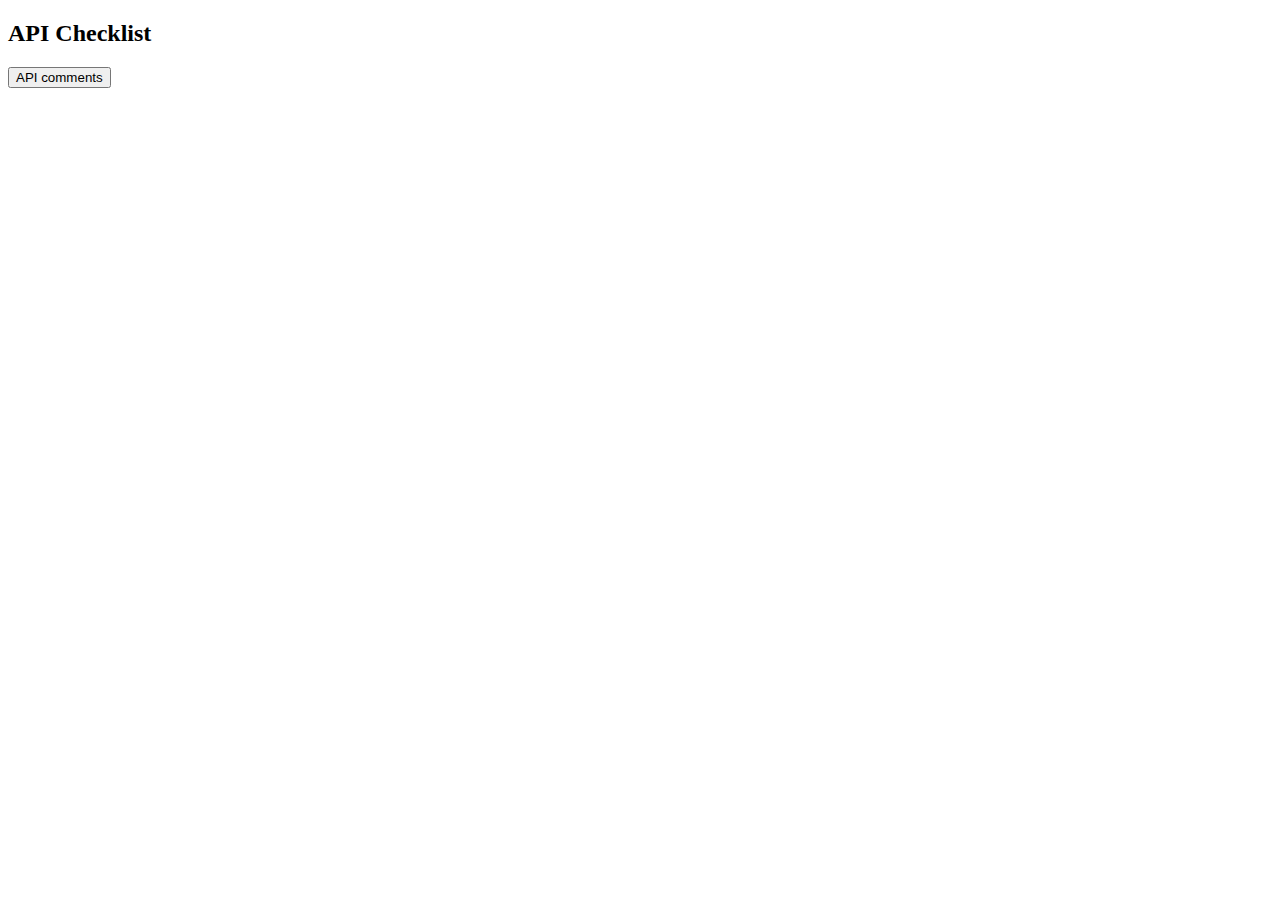
<file: index.html>
<!DOCTYPE html>
<html lang="en">
<head>
    <meta charset="UTF-8">
    <meta http-equiv="X-UA-Compatible" content="IE=edge">
    <meta name="viewport" content="width=device-width, initial-scale=1.0">
    <title>API Checklist</title>
</head>
<body>
    <h2>API Checklist</h2>
    <button onclick="loadCommentId()">API comments</button>
    <section id="comments">
        
    </section>
    <div id="comment">

    </div>
    <script src="js/api-checklist.js"></script>
</body>
</html>
</file>
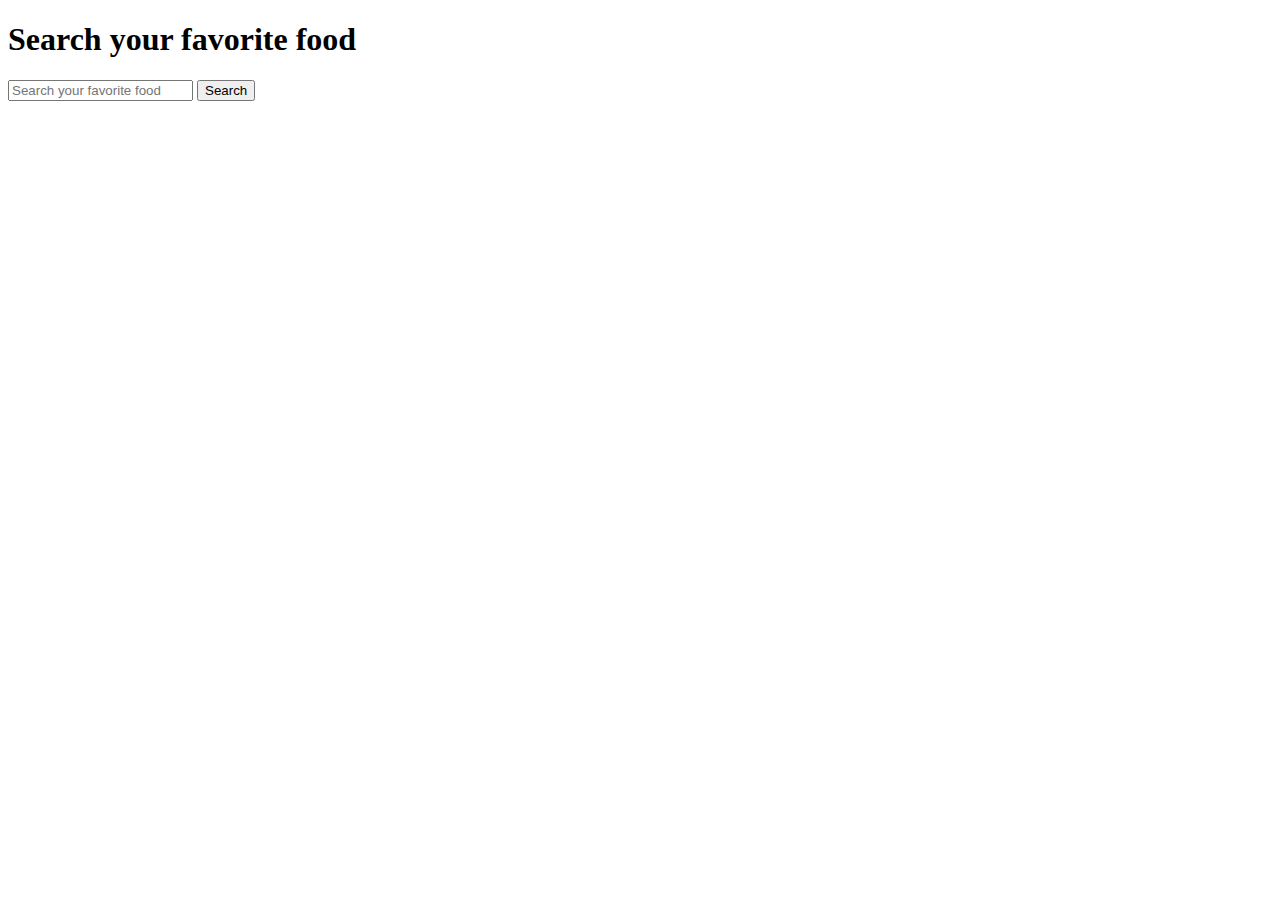
<file: mealdb.html>
<!DOCTYPE html>
<html lang="en">
<head>
    <meta charset="UTF-8">
    <meta http-equiv="X-UA-Compatible" content="IE=edge">
    <meta name="viewport" content="width=device-width, initial-scale=1.0">
    <link href="https://cdn.jsdelivr.net/npm/bootstrap@5.1.0/dist/css/bootstrap.min.css" rel="stylesheet" integrity="sha384-KyZXEAg3QhqLMpG8r+8fhAXLRk2vvoC2f3B09zVXn8CA5QIVfZOJ3BCsw2P0p/We" crossorigin="anonymous">
    <title>Meal Db</title>
</head>
<body>
    <!-- meal search area -->
    <h1 class="text-success text-center">Search your favorite food</h1>
    <div class="input-group mb-3 w-50 mx-auto">
        <input id="search-field" type="text" class="form-control" placeholder="Search your favorite food" aria-label="Recipient's username" aria-describedby="button-addon2">
        <button onclick="searchField()" class="btn btn-outline-secondary" type="button" id="button-search">Search</button>
      </div>
      <!-- meal search result -->
      <div id="search-result"class="container row row-cols-1 row-cols-md-2 g-4">
        
      </div>
    <script src="https://cdn.jsdelivr.net/npm/bootstrap@5.1.0/dist/js/bootstrap.bundle.min.js" integrity="sha384-U1DAWAznBHeqEIlVSCgzq+c9gqGAJn5c/t99JyeKa9xxaYpSvHU5awsuZVVFIhvj" crossorigin="anonymous"></script>
    <script src="js/mealdb.js"></script>
</body>
</html>
</file>
